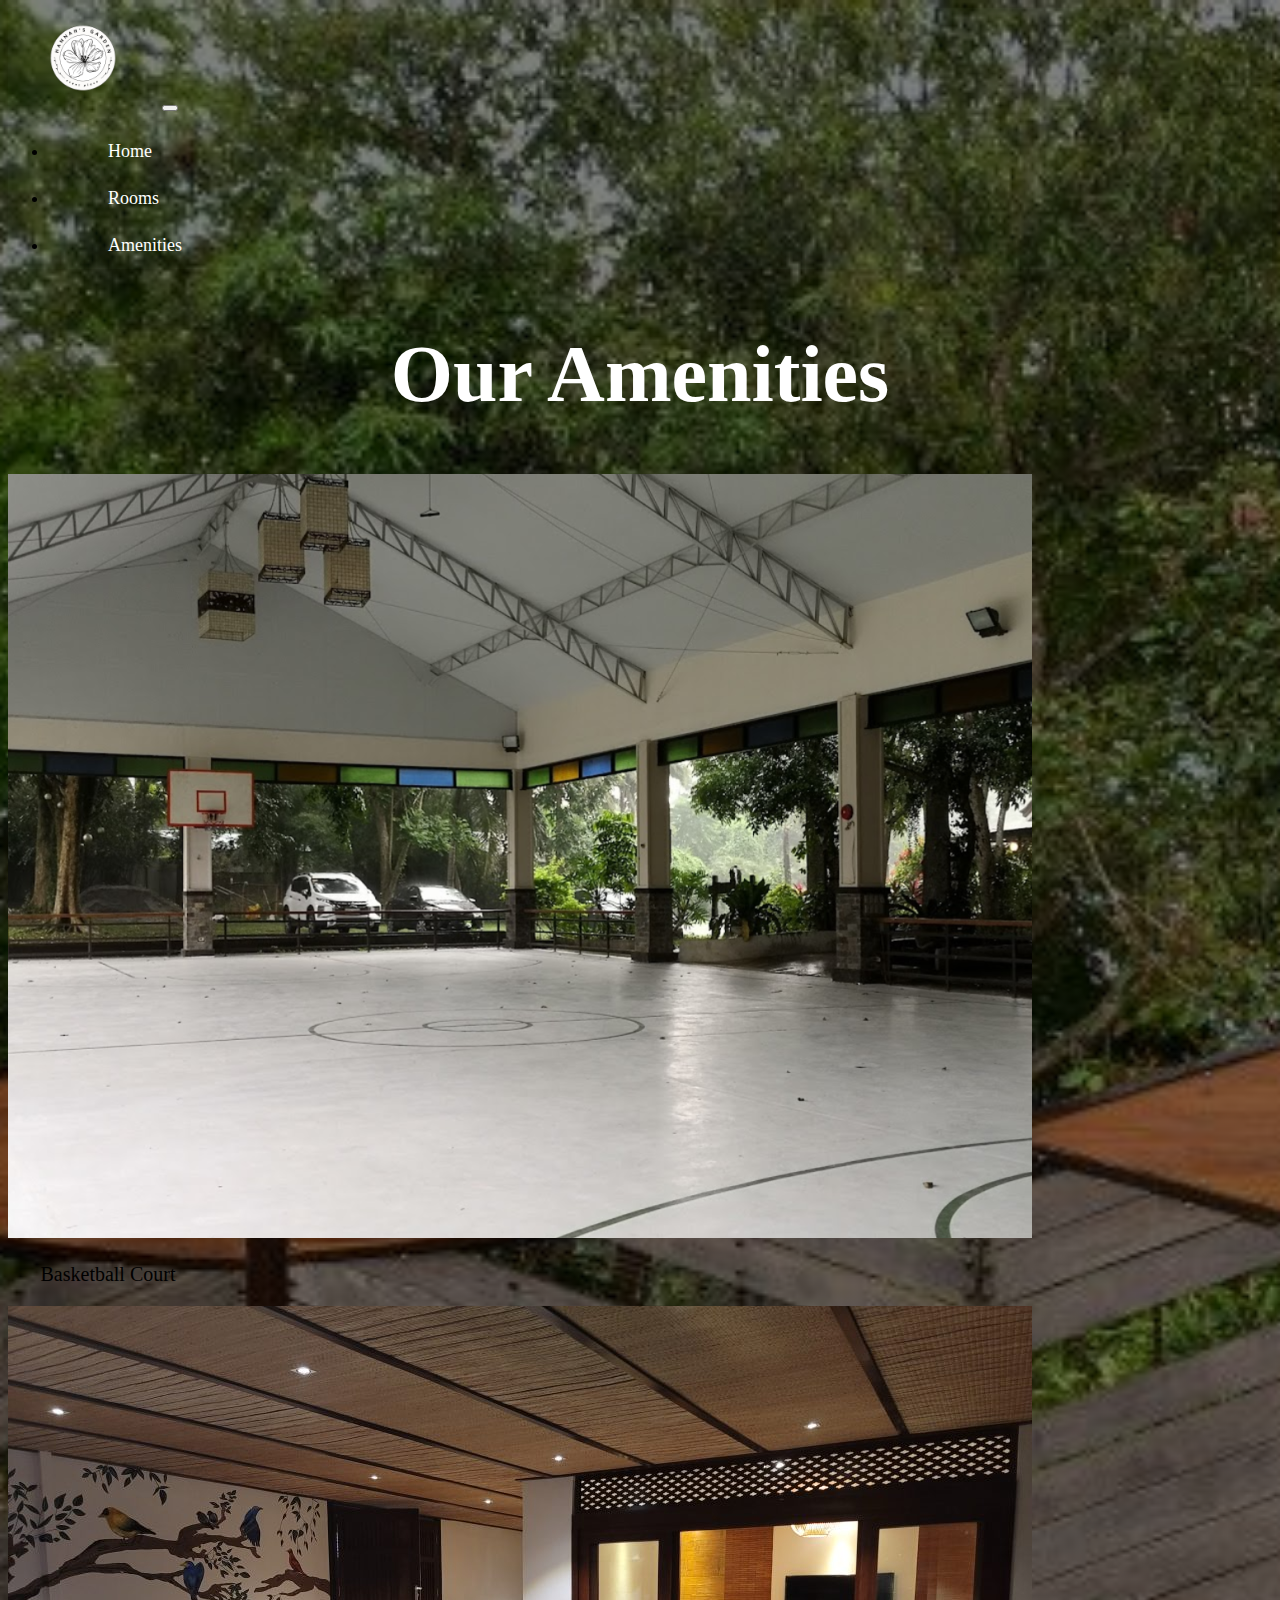
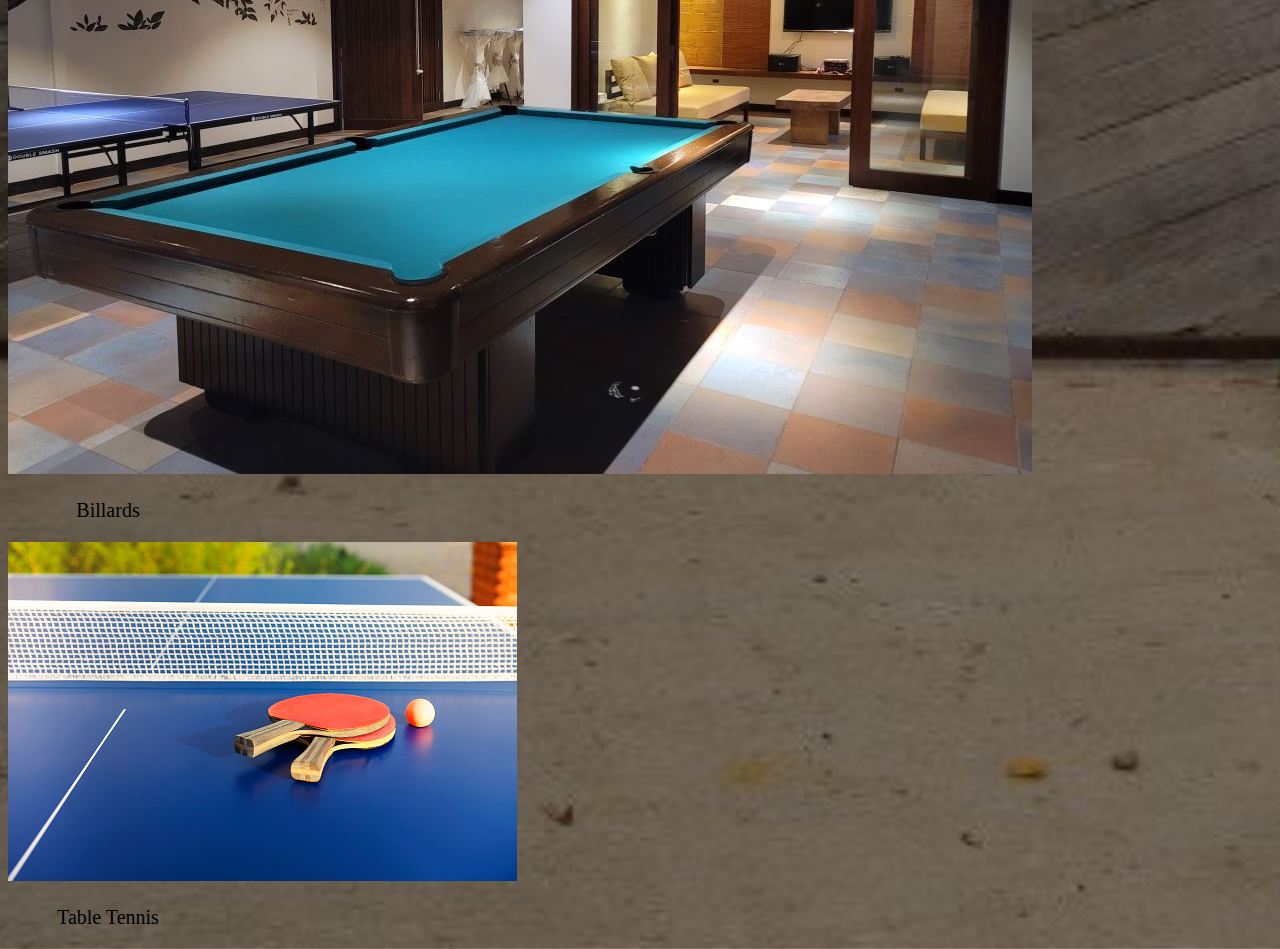
<file: amenities.html>
<!DOCTYPE html>
<html lang="en">
<head>
    <meta charset="UTF-8">
    <meta http-equiv="X-UA-Compatible" content="IE=edge">
    <meta name="viewport" content="width=device-width, initial-scale=1.0">
    <title>Amenities</title>
    <link rel="stylesheet" href="amenities.css">
    <link rel="icon" type="image/x-icon" href="images/Brand Logo.png">
    <link href="https://cdn.jsdelivr.net/npm/bootstrap@5.3.0-alpha3/dist/css/bootstrap.min.css" rel="stylesheet" integrity="sha384-KK94CHFLLe+nY2dmCWGMq91rCGa5gtU4mk92HdvYe+M/SXH301p5ILy+dN9+nJOZ" crossorigin="anonymous">
    <script src="https://cdn.jsdelivr.net/npm/bootstrap@5.3.0-a  lpha3/dist/js/bootstrap.bundle.min.js" integrity="sha384-ENjdO4Dr2bkBIFxQpeoTz1HIcje39Wm4jDKdf19U8gI4ddQ3GYNS7NTKfAdVQSZe" crossorigin="anonymous"></script>
    <script src="https://cdn.jsdelivr.net/npm/@popperjs/core@2.11.7/dist/umd/popper.min.js" integrity="sha384-zYPOMqeu1DAVkHiLqWBUTcbYfZ8osu1Nd6Z89ify25QV9guujx43ITvfi12/QExE" crossorigin="anonymous"></script>
    <script src="https://cdn.jsdelivr.net/npm/bootstrap@5.3.0-alpha3/dist/js/bootstrap.min.js" integrity="sha384-Y4oOpwW3duJdCWv5ly8SCFYWqFDsfob/3GkgExXKV4idmbt98QcxXYs9UoXAB7BZ" crossorigin="anonymous"></script>

</head>

<body>

  <div class="MainNav">
    <nav class="navbar navbar-expand-lg">
      <div class="container-fluid">
  
        <a class="navbar-brand" href="home.html"><img class="LogoNav" src="imagess\logo.png"Bootstrap" width="40" height="34"></a>
  
        <button class="navbar-toggler" type="button" data-bs-toggle="collapse" data-bs-target="#navbarNav" 
           aria-controls="navbarNav" aria-expanded="false" aria-label="Toggle navigation">
          <span class="navbar-toggler-icon"></span>
        </button>
  
            <div class="navbar navbar-collapse justify-content-center" id="navbarNav">
              <ul class="navbar-nav">
                <li class="nav-item">
                  <a class="nav-link" href="home.html">Home</a>
                </li>
                <li class="nav-item">
                  <a class="nav-link" href="room.html">Rooms</a>
                </li>
                <li class="nav-item">
                  <a class="nav-link" href="amenities.html">Amenities</a>
              
              </ul>
              
            </div>
          </div>
        </nav>
      </div>

      <div class="content">
        <h1>Our Amenities</h1>

        <div class="row">
        <div class="col-md-6 d-flex justify-content-center">
      <div class="card" style="width: 18rem;">
        <img src="imagess\basketball.png" class="card-img-top" alt="...">
        <div class="card-body">
          <p class="card-text">Basketball Court</p>
      </div>
    </div>
    <div class="col-md-6 d-flex justify-content-center">
      <div class="card" style="width: 18rem;">
        <img src="imagess\Billards.jpg" class="card-img-top" alt="...">
        <div class="card-body">
          <p class="card-text">Billards</p>
      </div>
  </div>
</div>
</div>

<div class="col-md-6 d-flex justify-content-center">
  <div class="card" style="width: 18rem;">
    <img src="imagess\Ping.jpg" class="card-img-top" alt="...">
    <div class="card-body">
      <p class="card-text">Table Tennis</p>
  </div>
        </div>
        </div>
        
    </body>
  
      </html>
</file>
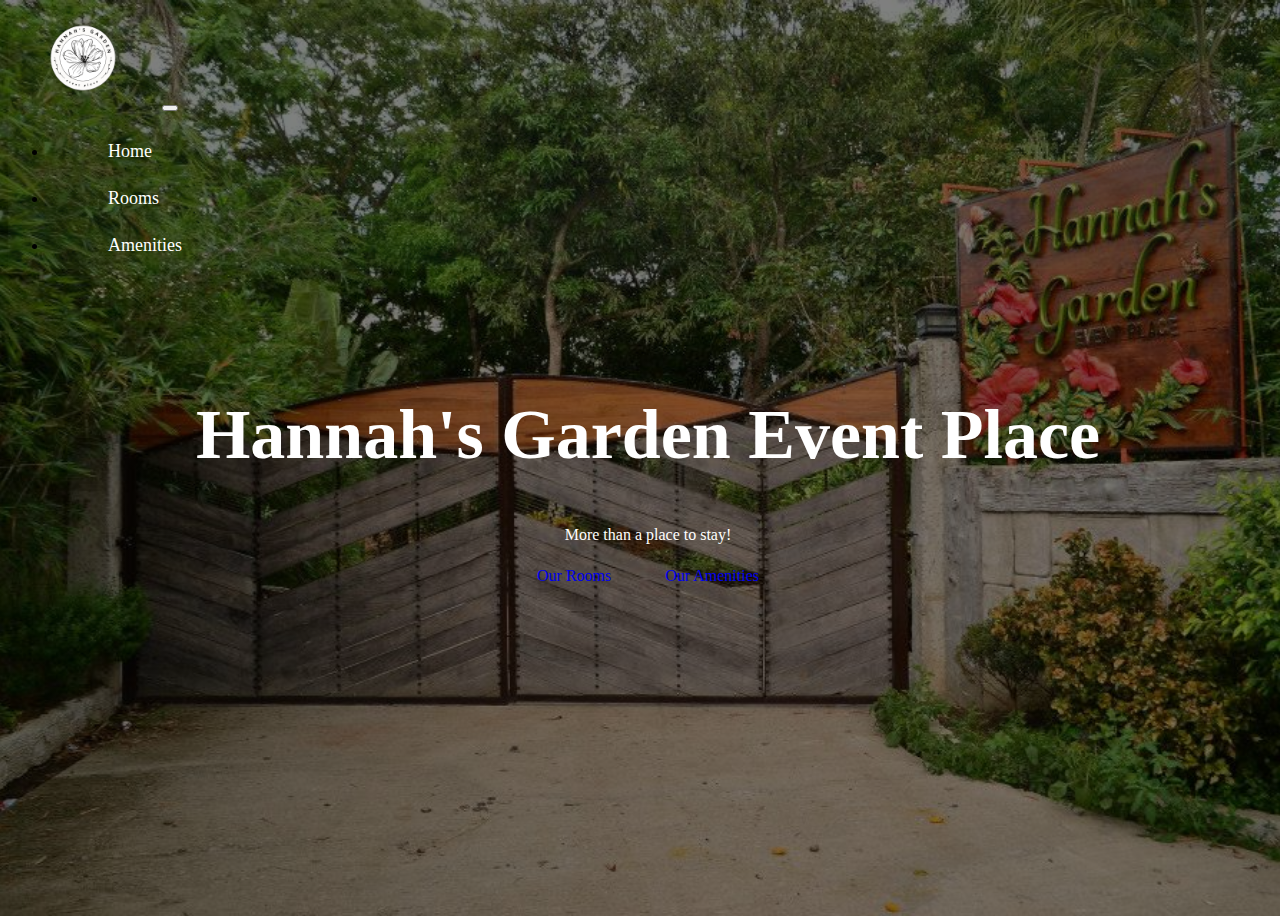
<file: home.html>
<!DOCTYPE html>
<html lang="en">
<head>
    <meta charset="UTF-8">
    <meta http-equiv="X-UA-Compatible" content="IE=edge">
    <meta name="viewport" content="width=device-width, initial-scale=1.0">
    <title>Home</title>
    <link href="https://cdn.jsdelivr.net/npm/bootstrap@5.3.0-alpha1/dist/css/bootstrap.min.css" rel="stylesheet" integrity="sha384-GLhlTQ8iRABdZLl6O3oVMWSktQOp6b7In1Zl3/Jr59b6EGGoI1aFkw7cmDA6j6gD" crossorigin="anonymous">
   <link rel="stylesheet" href="home.css">
</head>
<body>
    <script src="https://cdn.jsdelivr.net/npm/@popperjs/core@2.11.6/dist/umd/popper.min.js" integrity="sha384-oBqDVmMz9ATKxIep9tiCxS/Z9fNfEXiDAYTujMAeBAsjFuCZSmKbSSUnQlmh/jp3" crossorigin="anonymous"></script>
    <script src="https://cdn.jsdelivr.net/npm/bootstrap@5.3.0-alpha1/dist/js/bootstrap.min.js" integrity="sha384-mQ93GR66B00ZXjt0YO5KlohRA5SY2XofN4zfuZxLkoj1gXtW8ANNCe9d5Y3eG5eD" crossorigin="anonymous"></script>
    <script src="https://cdn.jsdelivr.net/npm/bootstrap@5.3.0-alpha1/dist/js/bootstrap.bundle.min.js" integrity="sha384-w76AqPfDkMBDXo30jS1Sgez6pr3x5MlQ1ZAGC+nuZB+EYdgRZgiwxhTBTkF7CXvN" crossorigin="anonymous"></script>
    
    <div class="MainNav">
      <nav class="navbar navbar-expand-lg">
        <div class="container-fluid">
    
          <a class="navbar-brand" href="home.html"><img class="LogoNav" src="imagess\logo.png"Bootstrap" width="40" height="34"></a>
    
          <button class="navbar-toggler" type="button" data-bs-toggle="collapse" data-bs-target="#navbarNav" 
             aria-controls="navbarNav" aria-expanded="false" aria-label="Toggle navigation">
            <span class="navbar-toggler-icon"></span>
          </button>
    
              <div class="navbar navbar-collapse justify-content-center" id="navbarNav">
                <ul class="navbar-nav">
                  <li class="nav-item">
                    <a class="nav-link" href="home.html">Home</a>
                  </li>
                  <li class="nav-item">
                    <a class="nav-link" href="room.html">Rooms</a>
                  </li>
                  <li class="nav-item">
                    <a class="nav-link" href="amenities.html">Amenities</a>
                
                </ul>
                
              </div>
            </div>
          </nav>
        </div>
</div>
  </div>
   </div>
    </div>
  </div>

  <div class="content">
<h1>Hannah's Garden Event Place</h1>
<p>More than a place to stay!</p>

<a href="room.html" class="btn btn-outline-light">Our Rooms</a>
<a href="Amenities.html" class="btn btn-outline-light">Our Amenities</a>
</div>









</body>
</html>
</file>
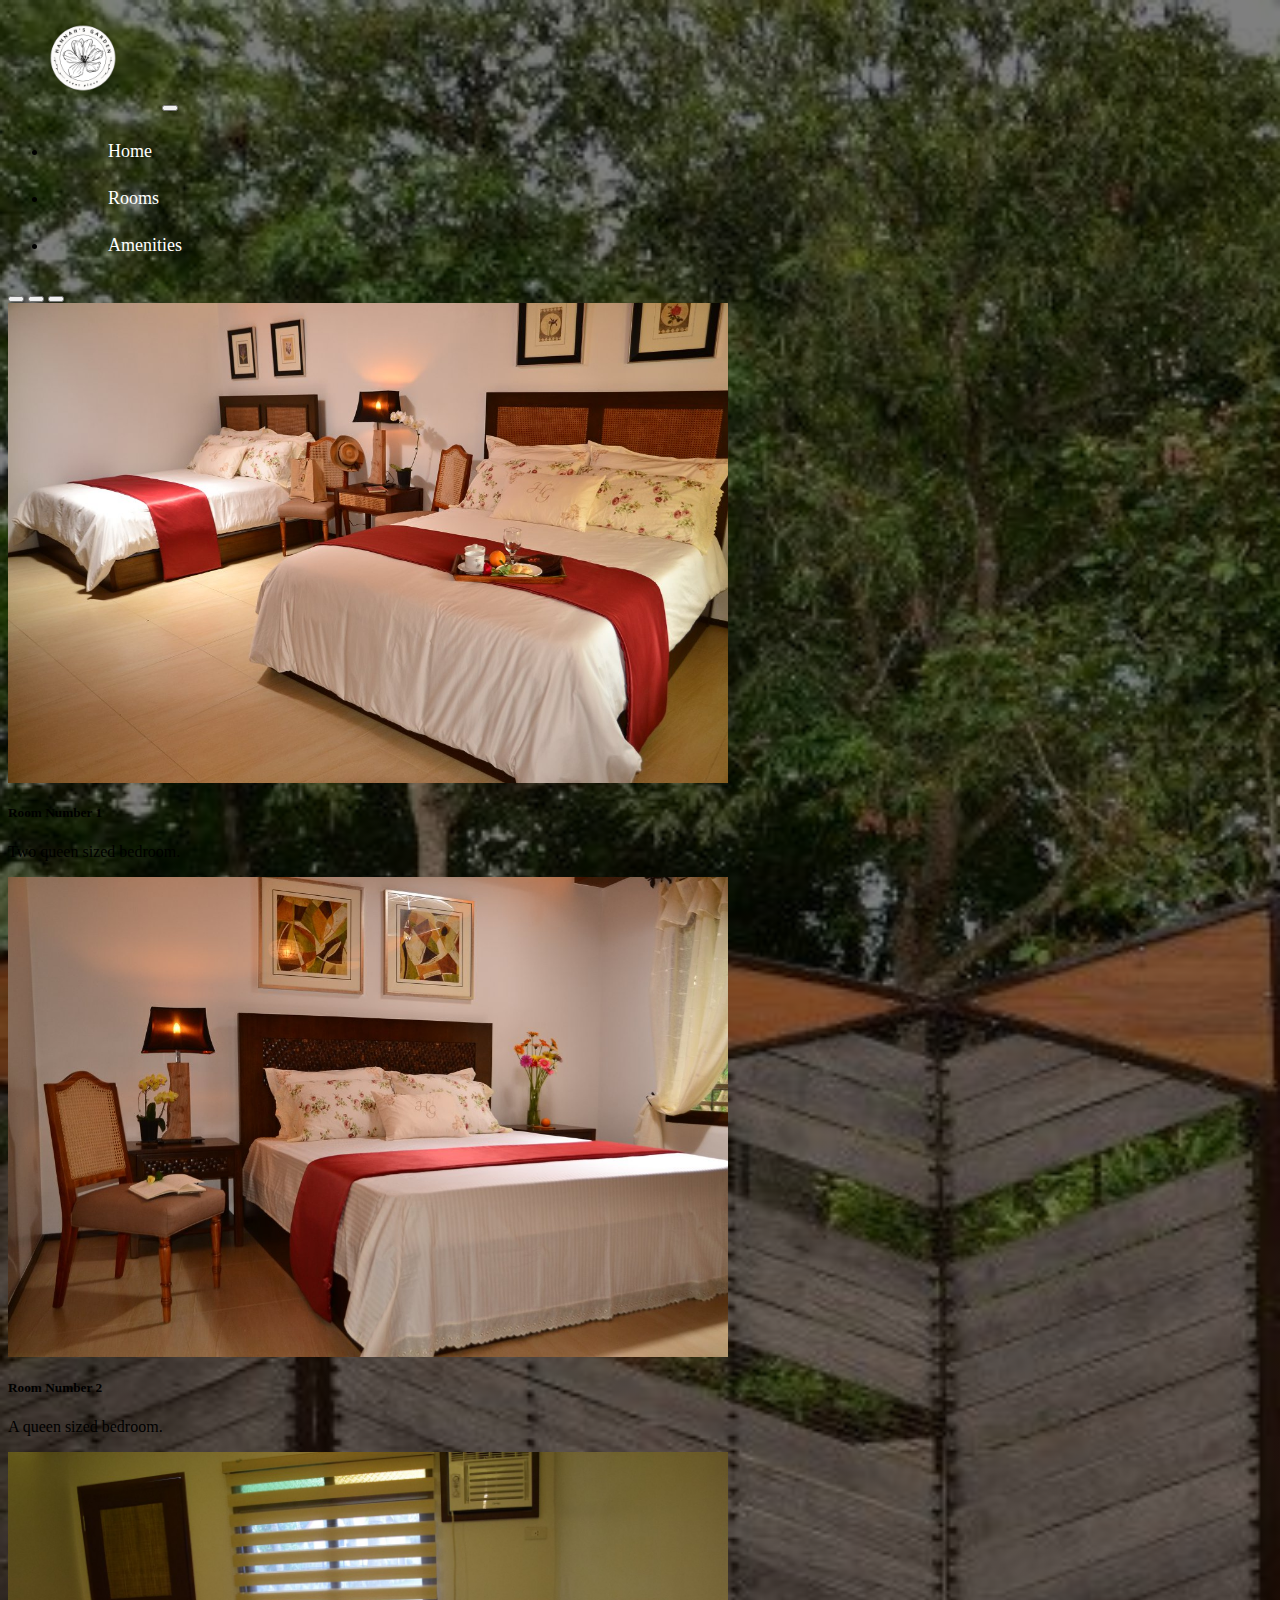
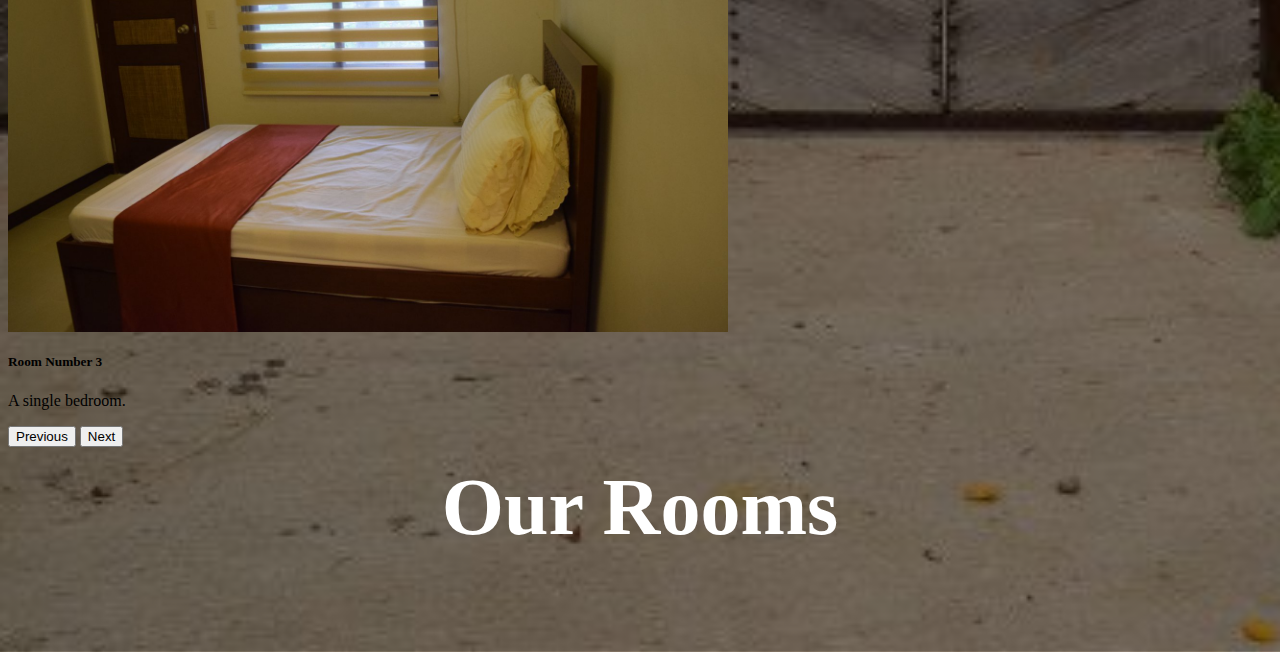
<file: room.html>
<!DOCTYPE html>
<html lang="en">
<head>
    <meta charset="UTF-8">
    <meta http-equiv="X-UA-Compatible" content="IE=edge">
    <meta name="viewport" content="width=device-width, initial-scale=1.0">
    <title>HANNAH'S GARDEN RESORT</title>
    <link rel="stylesheet" href="room.css">
    <link rel="icon" type="image/x-icon" href="images/Brand Logo.png">
    <link href="https://cdn.jsdelivr.net/npm/bootstrap@5.3.0-alpha3/dist/css/bootstrap.min.css" rel="stylesheet" integrity="sha384-KK94CHFLLe+nY2dmCWGMq91rCGa5gtU4mk92HdvYe+M/SXH301p5ILy+dN9+nJOZ" crossorigin="anonymous">
    <script src="https://cdn.jsdelivr.net/npm/bootstrap@5.3.0-a  lpha3/dist/js/bootstrap.bundle.min.js" integrity="sha384-ENjdO4Dr2bkBIFxQpeoTz1HIcje39Wm4jDKdf19U8gI4ddQ3GYNS7NTKfAdVQSZe" crossorigin="anonymous"></script>
    <script src="https://cdn.jsdelivr.net/npm/@popperjs/core@2.11.7/dist/umd/popper.min.js" integrity="sha384-zYPOMqeu1DAVkHiLqWBUTcbYfZ8osu1Nd6Z89ify25QV9guujx43ITvfi12/QExE" crossorigin="anonymous"></script>
    <script src="https://cdn.jsdelivr.net/npm/bootstrap@5.3.0-alpha3/dist/js/bootstrap.min.js" integrity="sha384-Y4oOpwW3duJdCWv5ly8SCFYWqFDsfob/3GkgExXKV4idmbt98QcxXYs9UoXAB7BZ" crossorigin="anonymous"></script>

</head>

<body>
   
  <div class="MainNav">
    <nav class="navbar navbar-expand-lg">
      <div class="container-fluid">
  
        <a class="navbar-brand" href="home.html"><img class="LogoNav" src="imagess\logo.png"Bootstrap" width="40" height="34"></a>
  
        <button class="navbar-toggler" type="button" data-bs-toggle="collapse" data-bs-target="#navbarNav" 
           aria-controls="navbarNav" aria-expanded="false" aria-label="Toggle navigation">
          <span class="navbar-toggler-icon"></span>
        </button>
  
            <div class="navbar navbar-collapse justify-content-center" id="navbarNav">
              <ul class="navbar-nav">
                <li class="nav-item">
                  <a class="nav-link" href="home.html">Home</a>
                </li>
                <li class="nav-item">
                  <a class="nav-link" href="room.html">Rooms</a>
                </li>
                <li class="nav-item">
                  <a class="nav-link" href="amenities.html">Amenities</a>
              
              </ul>
              
            </div>
          </div>
        </nav>
      </div>


      <div id="carouselExampleCaptions" class="carousel slide">
        <div class="carousel-indicators">
          <button type="button" data-bs-target="#carouselExampleCaptions" data-bs-slide-to="0" class="active" aria-current="true" aria-label="Slide 1"></button>
          <button type="button" data-bs-target="#carouselExampleCaptions" data-bs-slide-to="1" aria-label="Slide 2"></button>
          <button type="button" data-bs-target="#carouselExampleCaptions" data-bs-slide-to="2" aria-label="Slide 3"></button>
        </div>
        <div class="carousel-inner">
          <div class="carousel-item active">
            <img src="imagess\ererere.jpg" class="d-block w-100" alt="...">
            <div class="carousel-caption d-none d-md-block">
              <h5>Room Number 1</h5>
              <p>Two queen sized bedroom.</p>
            </div>
          </div>
          <div class="carousel-item">
            <img src="imagess\bed.jpg" class="d-block w-100" alt="...">
            <div class="carousel-caption d-none d-md-block">
              <h5>Room Number 2</h5>
              <p>A queen sized bedroom.</p>
            </div>
          </div>
          <div class="carousel-item">
            <img src="imagess\bed2.jpg" class="d-block w-100" alt="...">
            <div class="carousel-caption d-none d-md-block">
              <h5>Room Number 3</h5>
              <p>A single bedroom.</p>
            </div>
          </div>
        </div>
        <button class="carousel-control-prev" type="button" data-bs-target="#carouselExampleCaptions" data-bs-slide="prev">
          <span class="carousel-control-prev-icon" aria-hidden="true"></span>
          <span class="visually-hidden">Previous</span>
        </button>
        <button class="carousel-control-next" type="button" data-bs-target="#carouselExampleCaptions" data-bs-slide="next">
          <span class="carousel-control-next-icon" aria-hidden="true"></span>
          <span class="visually-hidden">Next</span>
        </button>
      </div>
     
      <div class="content">
        <h1>Our Rooms</h1>
</file>
<file: amenities.css>
body {
  background-image: linear-gradient(rgba(0,0,0,0.5),rgba(0,0,0,0.5)),url("imagess/bg.jpg");
  background-color: rgba(0,0,0,0.5);
  background-size: cover;
  background-repeat: no-repeat;
  background-position: center;
  min-height: 100vh;
  height: 100%;
  overflow-x: hidden;
}



a {
font-weight: 400;
margin-left: 25px;
margin-right: 25px;
text-decoration: none;
cursor: pointer;
}


.MainNav {
background-color: rgba(105, 151, 107, 0.048);
}


.navbar .navbar-nav .nav-item .nav-link {
color: rgb(255, 255, 255);
font-size: 18px;
cursor: pointer;
font-weight: 500;
padding: 13px 35px;
display: inline-block;
transition: 0.5;
list-style: none;
}


.navbar .navbar-nav .nav-item .nav-link:hover {
color: rgb(0, 0, 0);
background-color: rgb(255, 255, 255);
list-style: none;
box-shadow: 0 5px #047952;

}

.navbar .navbar-nav .nav-item .nav-link:active {
list-style: none;
transform: translateY(4px);
box-shadow: 0 5px #047952;
}


.LogoNav {
height: 100px;
width: 100px;
}

.button {
  width: 200px;
  padding: 15px 0;
  text-align: center;
  margin: 20px 10px;
  border-radius: 25px;
  font-weight: bold;
  border: 2px solid #555555;
  background: transparent;
  color: #fff;
  cursor: pointer;
}



.content h1{
  font-size: 80px;
  margin-top: 60px;
text-align: center;
  color: white;
}

.card {
  width: 50%;
  max-width: 200px;
  text-align: center;
  font-size: 20px;

}
</file>
<file: home.css>
body {
  background-image: linear-gradient(rgba(0,0,0,0.5),rgba(0,0,0,0.5)),url("imagess/bg.jpg");
  background-color: rgba(0,0,0,0.5);
  background-size: cover;
  background-repeat: no-repeat;
  background-position: center;
  min-height: 100vh;
  height: 100%;
  overflow-x: hidden;
}



a {
font-weight: 400;
margin-left: 25px;
margin-right: 25px;
text-decoration: none;
cursor: pointer;
}


.MainNav {
background-color: rgba(105, 151, 107, 0.048);
}


.navbar .navbar-nav .nav-item .nav-link {
color: rgb(255, 255, 255);
font-size: 18px;
cursor: pointer;
font-weight: 500;
padding: 13px 35px;
display: inline-block;
transition: 0.5;
list-style: none;
}


.navbar .navbar-nav .nav-item .nav-link:hover {
color: rgb(0, 0, 0);
background-color: rgb(255, 255, 255);
list-style: none;
box-shadow: 0 5px #047952;

}

.navbar .navbar-nav .nav-item .nav-link:active {
list-style: none;
transform: translateY(4px);
box-shadow: 0 5px #047952;
}


.LogoNav {
height: 100px;
width: 100px;
}


.content {
  width: 100%;
  position:absolute;
  top: 50%;
  transform: translateY(-50%);
  text-align: center;
  color: #fff;
}

.content h1{
  font-size: 70px;
  margin-top: 80px;
}

.content p{
  margin: 20px auto;
  font-weight: 100;
  line-height: 25px;
}

.button {
  width: 200px;
  padding: 15px 0;
  text-align: center;
  margin: 20px 10px;
  border-radius: 25px;
  font-weight: bold;
  border: 2px solid #555555;
  background: transparent;
  color: #fff;
  cursor: pointer;
}
</file>
<file: room.css>
body{
 background-image: linear-gradient(rgba(0,0,0,0.5),rgba(0,0,0,0.5)),url("imagess/bg.jpg");
background-color: rgba(0,0,0,0.5);
 background-size: cover;
 background-repeat: no-repeat;
 background-position: center;
 min-height: 100vh;
 height: 100%;
  overflow-x: hidden;
}

a {
    font-weight: 400;
    margin-left: 25px;
    margin-right: 25px;
    text-decoration: none;
    cursor: pointer;
    }



.navbar .navbar-nav .nav-item .nav-link {
    color: rgb(255, 255, 255);
    font-size: 18px;
    cursor: pointer;
    font-weight: 500;
    padding: 13px 35px;
    display: inline-block;
    transition: 0.5;
    list-style: none;
    }

.navbar .navbar-nav .nav-item .nav-link:hover {
    color: rgb(0, 0, 0);
    background-color: rgb(255, 255, 255);
    list-style: none;
    box-shadow: 0 5px #047952;
}
    
.navbar .navbar-nav .nav-item .nav-link:active {
    list-style: none;
    transform: translateY(4px);
    box-shadow: 0 5px #047952;
    }
    

.LogoNav {
        height: 100px;
        width: 100px;
        }    

.button {
    width: 200px;
    padding: 15px 0;
    text-align: center;
    margin: 20px 10px;
    border-radius: 25px;
    font-weight: bold;
    border: 2px solid #555555;
    background: transparent;
    color: #fff;
    cursor: pointer;
  }

.carousel-inner > .carousel-item > img {
    background-color: (0,0,0,0.5);
    width: 720px;
    height: 480px;
    display: flex;
  }
 
.content {
    width: 100%;;
    top: 50%;
    transform: translateY(-50%);
    text-align: center;
    color: #fff;
  }

.content h1{
    font-size: 80px;
    margin-top: 60px;
  }
</file>
